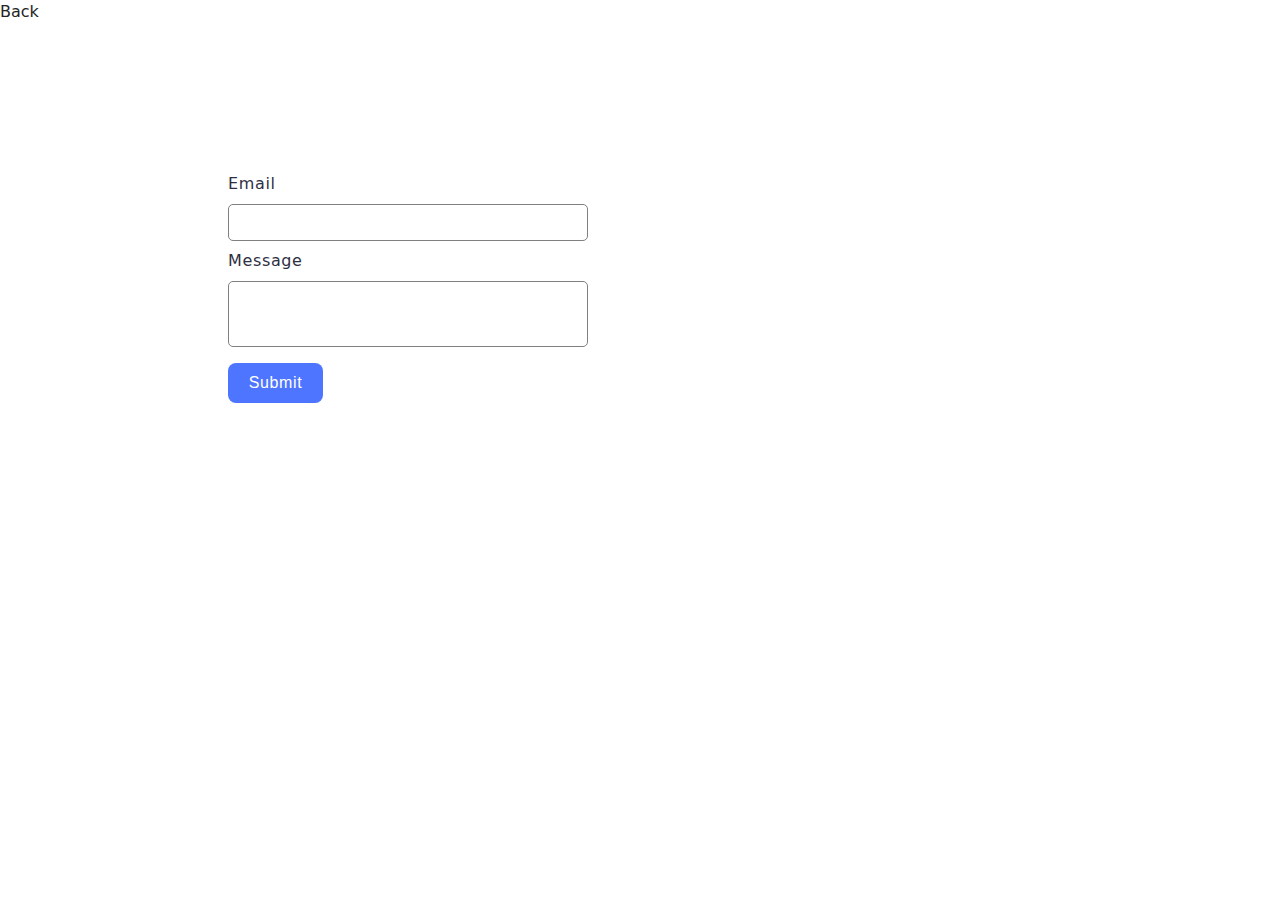
<file: src/2-form.html>
<!DOCTYPE html>
<html lang="en">
  <head>
    <meta charset="UTF-8" />
    <meta http-equiv="X-UA-Compatible" content="IE=edge" />
    <meta name="viewport" content="width=device-width, initial-scale=1.0" />
    <title>Page 3</title>
    <link rel="stylesheet" href="./css/styles.css" />
  </head>
  <body>
    <script type="module" defer src="./js/2-form.js"></script>
    <a href="./index.html">Back</a>
    <div class="form-container">
      <form class="feedback-form" id="contact-form">
        <label class="contact-form-label" for="email">Email</label>
        <input
          class="contact-form-input"
          type="email"
          id="email"
          name="email"
        />

        <label class="contact-form-label" for="message">Message</label>
        <textarea
          class="contact-form-message"
          id="message"
          name="message"
          rows="4"
        ></textarea>

        <button class="contact-form-button" type="submit">Submit</button>
      </form>
    </div>
  </body>
</html>
</file>
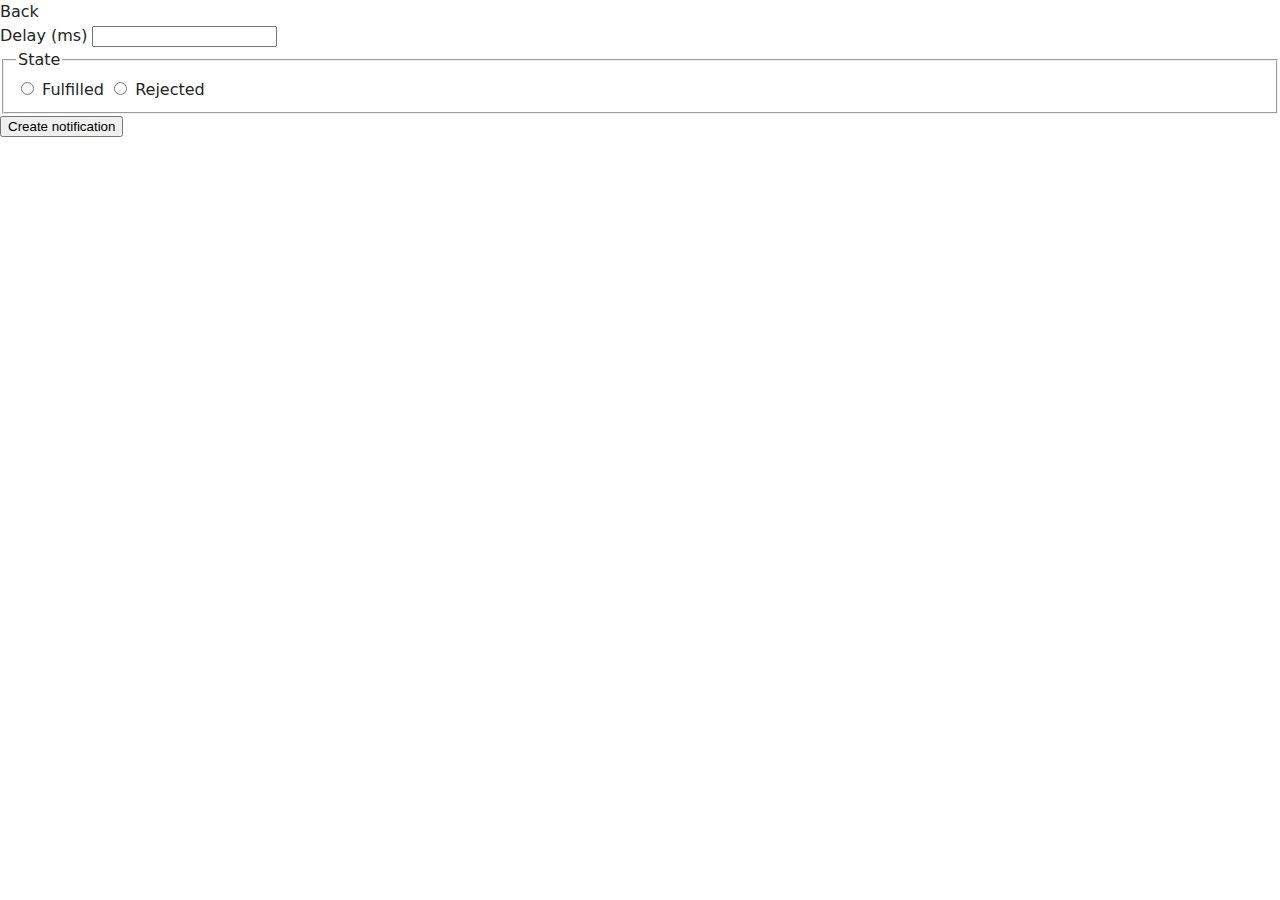
<file: src/2-snackbar.html>
<!DOCTYPE html>
<html lang="en">
  <head>
    <meta charset="UTF-8" />
    <meta http-equiv="X-UA-Compatible" content="IE=edge" />
    <meta name="viewport" content="width=device-width, initial-scale=1.0" />
    <title>Page 3</title>
    <link rel="stylesheet" href="./css/styles.css" />
  </head>
  <body>
    <a href="./index.html">Back</a>

    <form class="form">
      <label>
        Delay (ms)
        <input class="delay-input" type="number" name="delay" required />
      </label>

      <fieldset class="options">
        <legend>State</legend>
        <label>
          <input type="radio" name="state" value="fulfilled" required />
          Fulfilled
        </label>
        <label>
          <input type="radio" name="state" value="rejected" required />
          Rejected
        </label>
      </fieldset>

      <button class="form-sub-btn" type="submit">Create notification</button>
    </form>

    <script type="module" defer src="./js/2-snackbar.js"></script>
  </body>
</html>
</file>
<file: src/css/styles.css>
/**
  |============================
  | include css partials with
  | default @import url()
  |============================
*/
/* Common styles */
@import url('./reset.css');
@import url('./base.css');
@import url('./container.css');
@import url('./animations.css');

/* Sections style */
@import url('./header.css');
@import url('./vite-promo.css');
@import url('./badges.css');
@import url('./back-link.css');
@import url('./footer.css');


/* gallery start */
.gallery {
  display: flex;
  flex-wrap: wrap;
  justify-content: center;
  align-items: center;
  gap: 24px;

  max-width: 1128px;
  margin: 24px auto 0 auto;
  padding: 0;

}

.gallery-image {
  width: 100%;
  height: 200px;
  transition: transform 250ms cubic-bezier(0.4, 0, 0.2, 1);
}

.gallery-item {
  list-style: none;
  width: calc((100% - 48px) / 3);
}

.gallery-image:hover {
  transform: scale(1.05);
}

/* gallery end */

/* form start */
.form-container {
  position: absolute;
  transform: translate(50%,50%);
  min-width: 408px;
    min-height: 296px;
}

.feedback-form{
  border-radius: 8px;
  padding: 24px;

  background: #fff;

  display: flex;
  flex-direction: column;

  gap: 8px;
}

.contact-form-label {
  font-weight: 400;
  font-size: 16px;
  line-height: 150%;
  letter-spacing: 0.04em;
  color: #2e2f42;
}

.contact-form-input {
  padding: 10px;
  border-radius: 5px;

  border: #808080 1px solid;
}

.contact-form-message {
  border-radius: 5px;
    
  border: #808080 1px solid;
  resize: none;
}

.contact-form-button{
  margin-top: 8px;
  border-radius: 8px;
  padding: 8px 16px;
  width: 95px;
  height: 40px;

  font-weight: 500;
  font-size: 16px;
  line-height: 150%;
  letter-spacing: 0.04em;
  color: #fff;

  border: #4e75ff;
  background: #4e75ff;
}

.contact-form-button:hover{
  background: #6c8cff;
}
/* form end */
</file>
